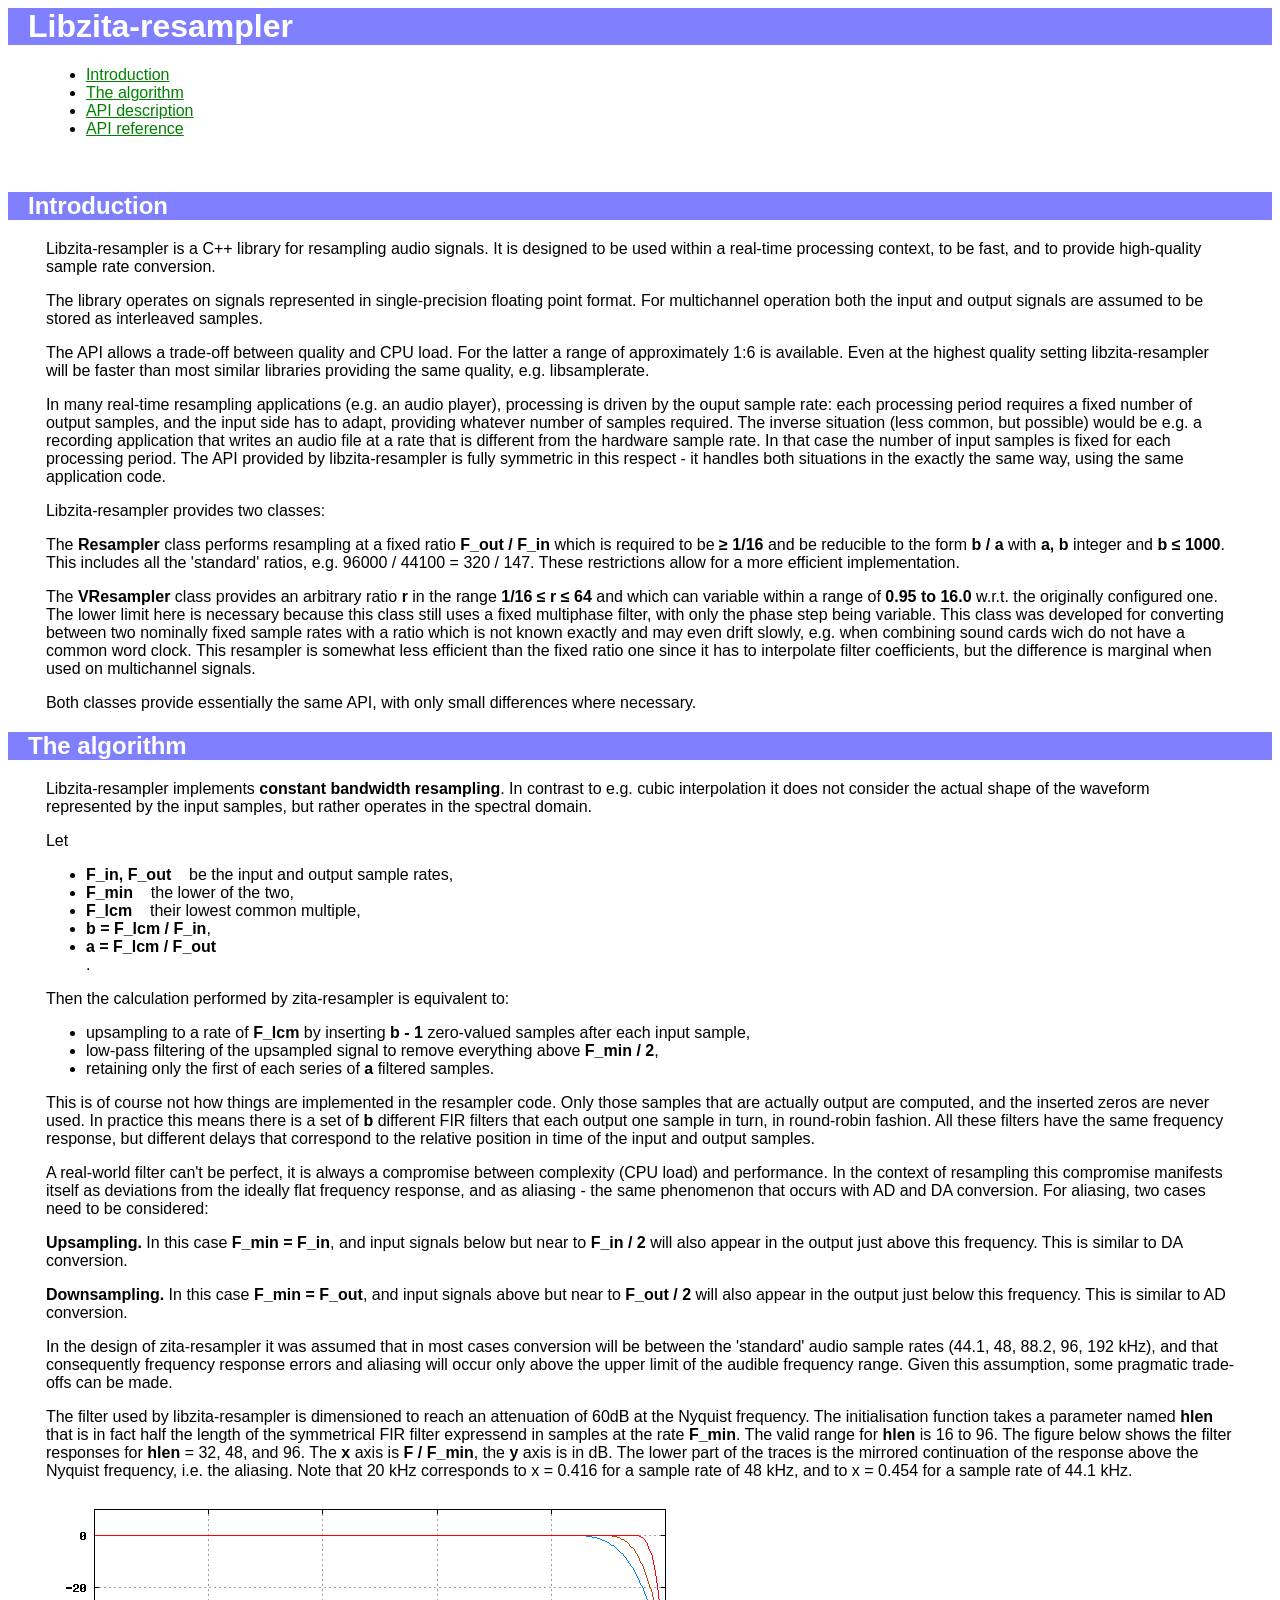
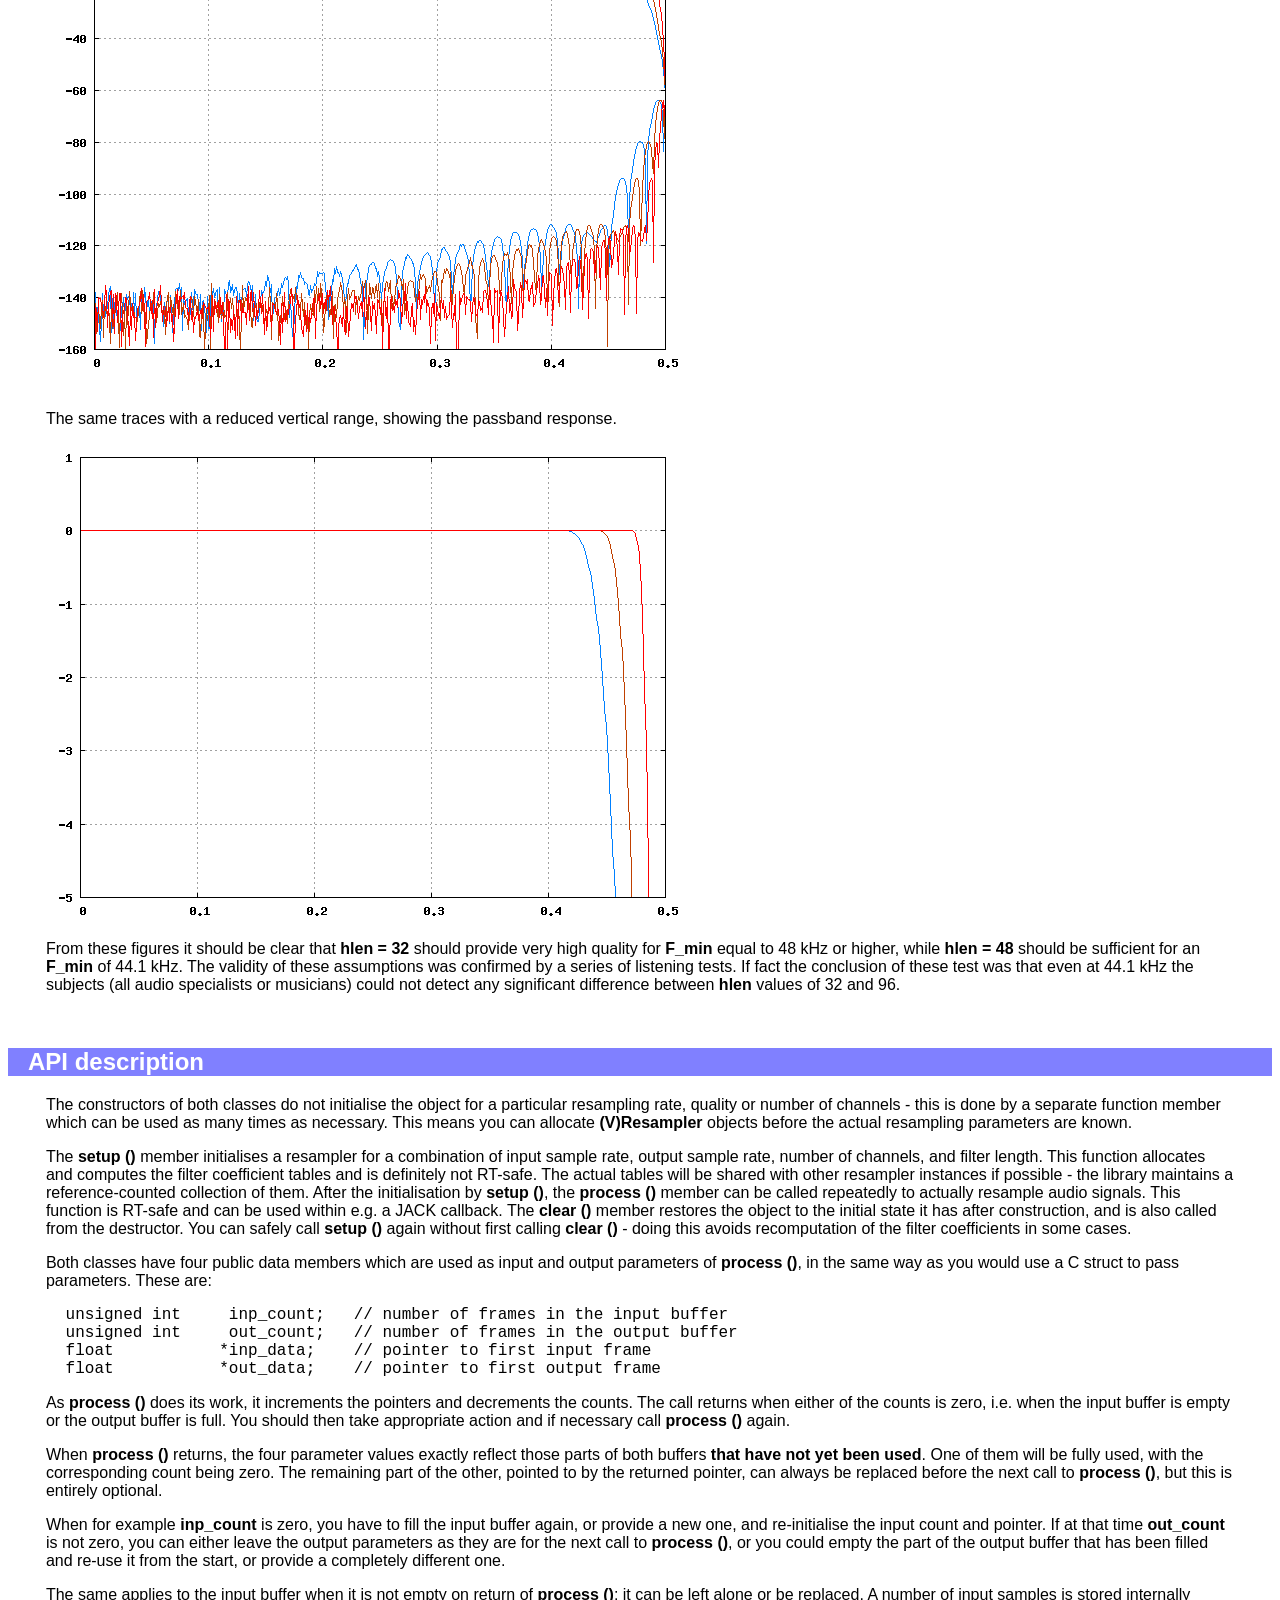
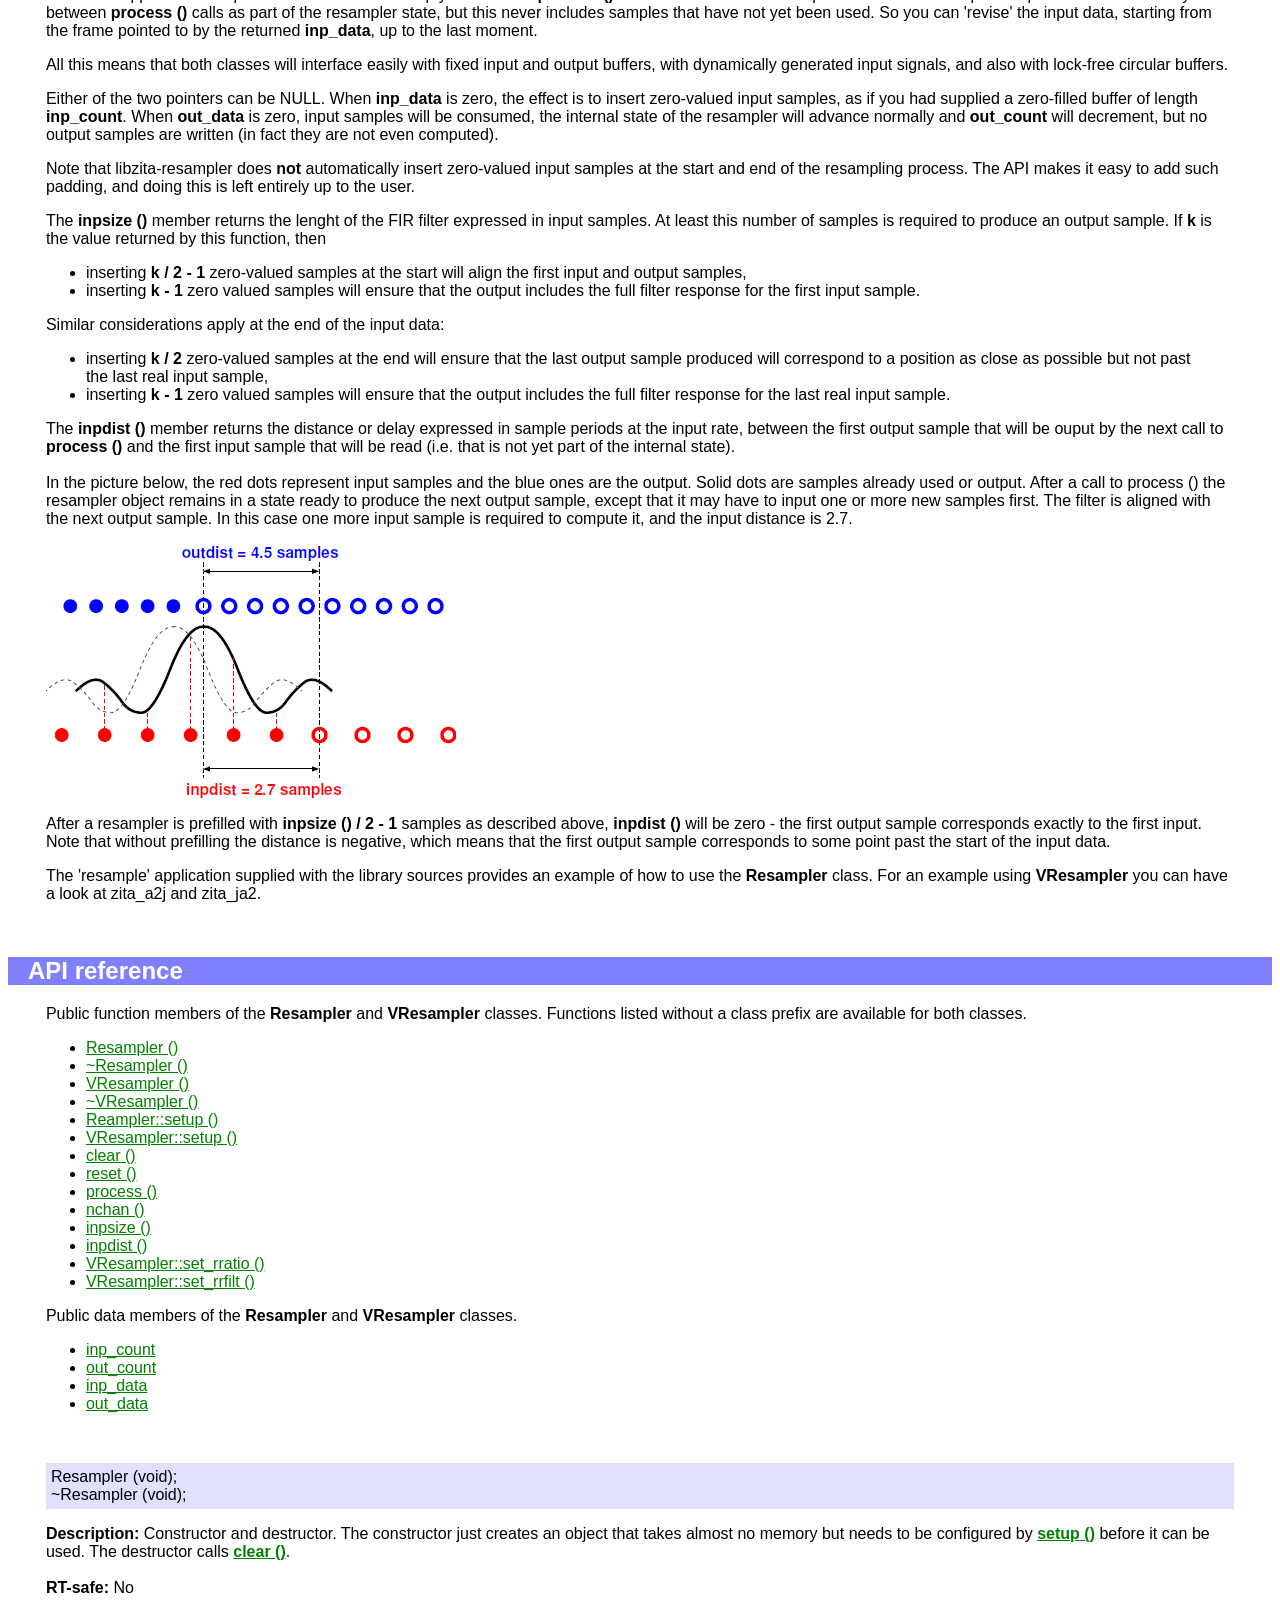
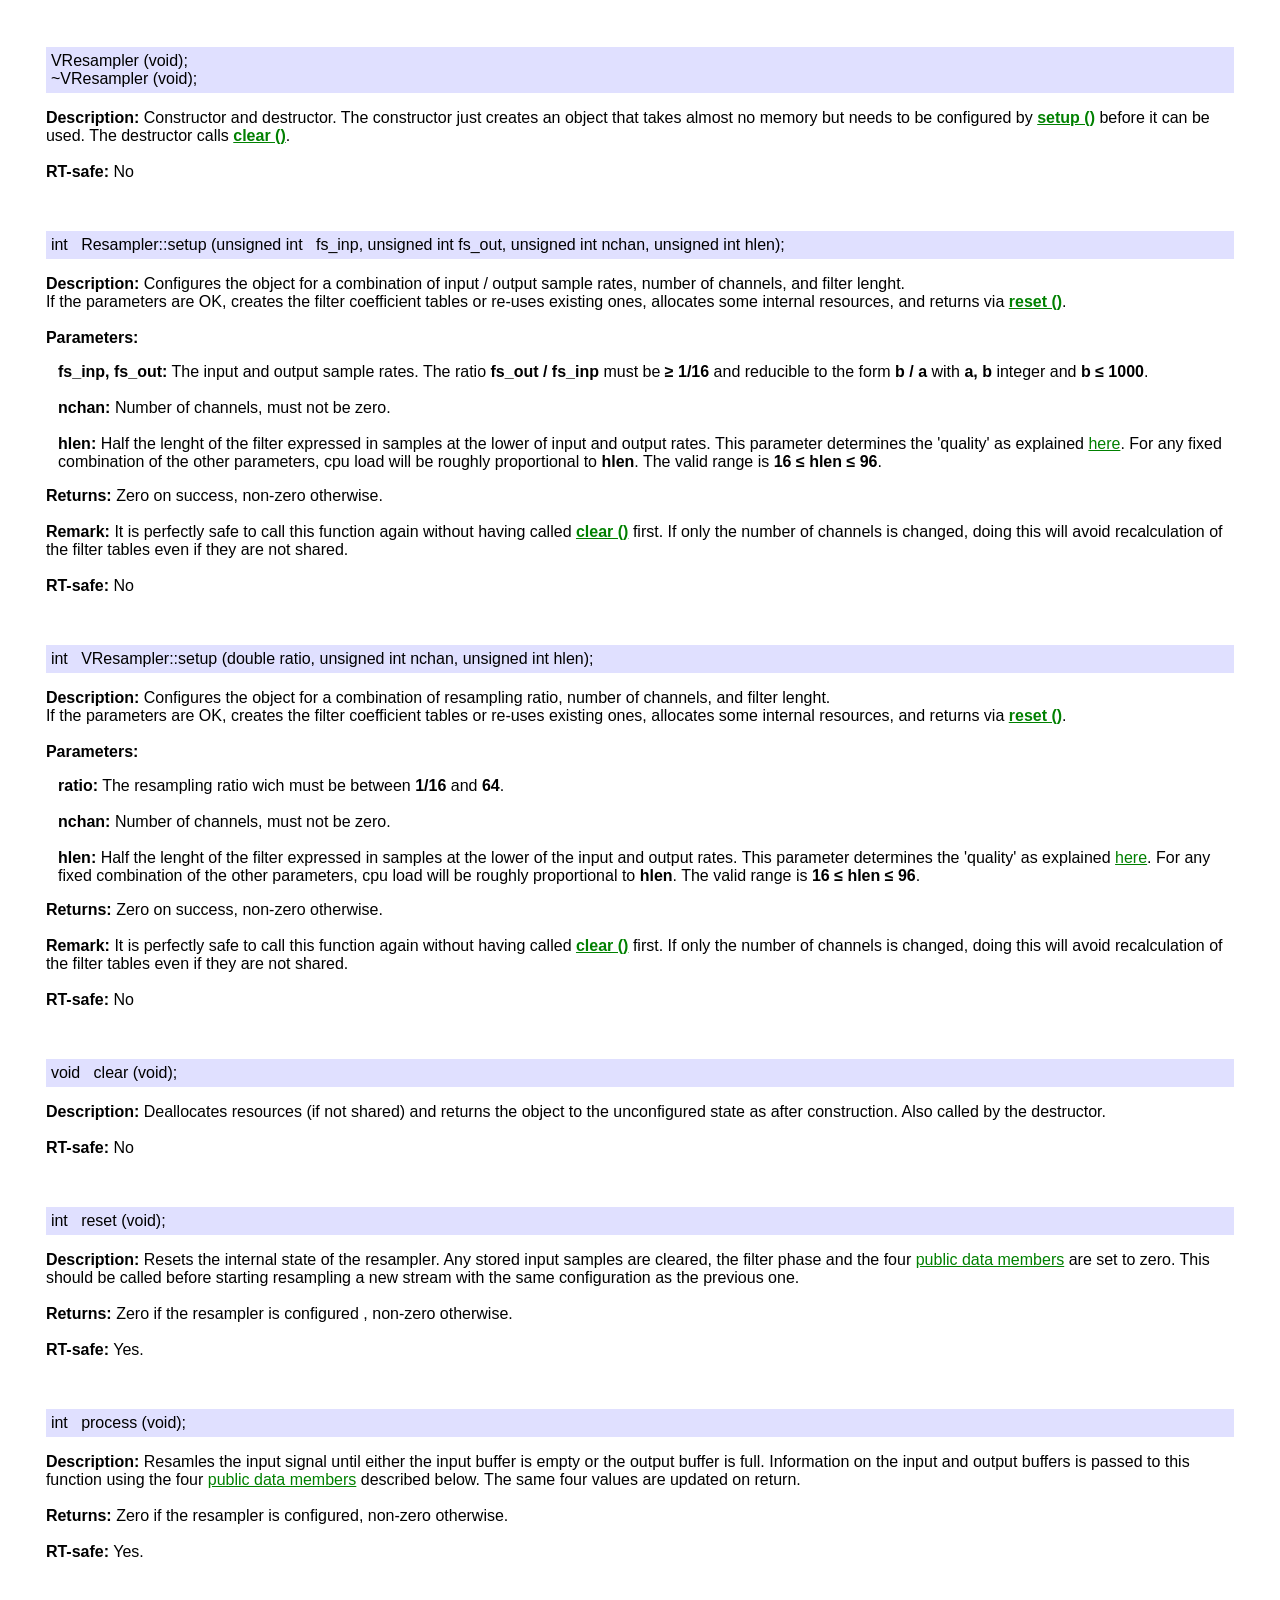
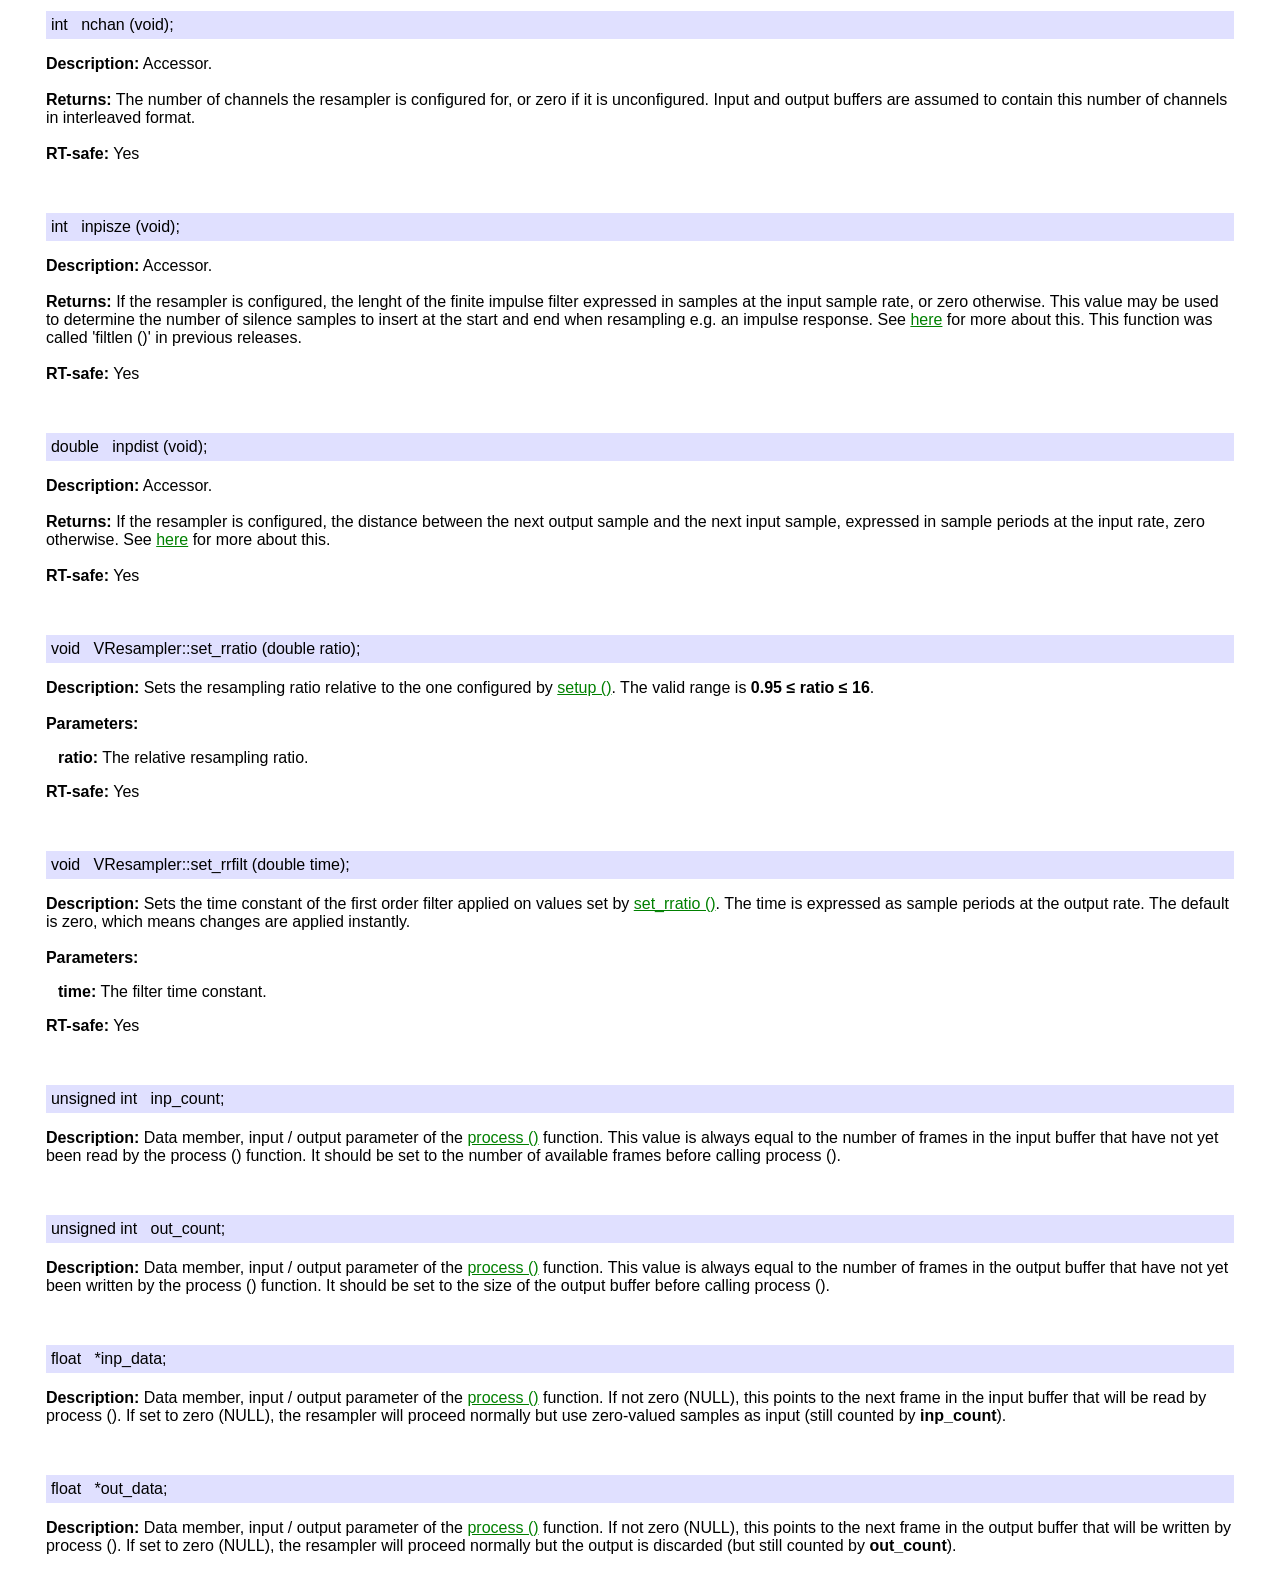
<file: src/thirdparty/zita-resampler/zita-resampler/docs/resampler.html>
<!DOCTYPE HTML PUBLIC "-//W3C//DTD HTML 4.0 Transitional//EN">
<html>
<head>
	<title>Zita-resampler.</title>
	<meta name="Author"      content="Fons Adriaensen (fons@linuxaudio.org)">
	<meta name="Description" content="The zita-resampler library.">
	<meta name="Keywords"    content="resampling sound audio dsp linux">
	<link rel=StyleSheet href="zitadocs.css" type="text/css" media="all">
</head>

<body>


<h1>Libzita-resampler</h1>
<ul>
<li><a href = "#introduction">Introduction</a>
<li><a href = "#algorithm">The algorithm</a>
<li><a href = "#description">API description</a>
<li><a href = "#reference">API reference</a>
</ul>

<br>
<a name = "introduction"></a>
<h2>Introduction</h2>
<p>
Libzita-resampler is a C++ library for resampling audio signals. It is designed
to be used within a real-time processing context, to be fast, and to provide
high-quality sample rate conversion.
</p>
<p>
The library operates on signals represented in single-precision floating point
format. For multichannel operation both the input and output signals are
assumed to be stored as interleaved samples.
</p>
<p>
The API allows a trade-off between quality and CPU load. For the latter
a range of approximately 1:6 is available. Even at the highest quality
setting libzita-resampler will be faster than most similar libraries
providing the same quality, e.g. libsamplerate.
</p>
<p>
In many real-time resampling applications (e.g. an audio player), processing
is driven by the ouput sample rate: each processing period requires a fixed
number of output samples, and the input side has to adapt, providing whatever
number of samples required. The inverse situation (less common, but possible)
would be e.g. a recording application that writes an audio file at a rate that
is different from the hardware sample rate. In that case the number of input
samples is fixed for each processing period. The API provided by libzita-resampler
is fully symmetric in this respect - it handles both situations in the exactly the
same way, using the same application code.
</p>
<p>
Libzita-resampler provides two classes:
</p>
<p>
The <b>Resampler</b> class performs resampling at a fixed ratio <b>F_out / F_in</b>
which is required to be <b>&ge; 1/16</b>  and be reducible to the form <b> b / a</b>
with <b>a, b</b> integer and <b>b &le; 1000</b>. This includes all the 'standard'
ratios, e.g. 96000 / 44100 = 320 / 147. These restrictions allow for a more efficient
implementation.
</p>
<p>
The <b>VResampler</b> class provides an arbitrary ratio <b>r</b> in the range
<b>1/16 &le; r &le; 64</b> and which can variable within a range of <b>0.95 to
16.0</b> w.r.t. the originally configured one. The lower limit here is necessary
because this class still uses a fixed multiphase filter, with only the phase step
being variable. This class was developed for converting between two nominally fixed
sample rates with a ratio which is not known exactly and may even drift slowly, e.g.
when combining sound cards wich do not have a common word clock. This resampler is
somewhat less efficient than the fixed ratio one since it has to interpolate filter
coefficients, but the difference is marginal when used on multichannel signals.
</p>
<p>
Both classes provide essentially the same API, with only small differences
where necessary.

<br>
<a name = "algorithm"></a>
<h2>The algorithm</h2>
<p>
Libzita-resampler implements <b>constant bandwidth resampling</b>. In contrast
to e.g. cubic interpolation it does not consider the actual shape of the
waveform represented by the input samples, but rather operates in the spectral
domain.
</p>
<p>
Let
<ul>
<li><b>F_in, F_out</b>&nbsp &nbsp be the input and output sample rates,</li>
<li><b>F_min</b>&nbsp &nbsp  the lower of the two,</li>
<li><b>F_lcm</b>&nbsp &nbsp  their lowest common multiple,</li>
<li><b>b = F_lcm / F_in</b>,</li>
<li><b>a = F_lcm / F_out</b></li>.
</ul>
<p>
Then the calculation performed by zita-resampler is equivalent to:
</p>
<ul>
<li>upsampling to a rate of <b>F_lcm</b> by inserting <b>b - 1</b>
zero-valued samples after each input sample,</li>
<li>low-pass filtering of the upsampled signal to remove everything
above <b>F_min / 2</b>,</li>
<li>retaining only the first of each series of <b>a</b> filtered
samples.</li>
</ul>
<p>
This is of course not how things are implemented in the resampler code.
Only those samples that are actually output are computed, and the inserted
zeros are never used. In practice this means there is a set of <b>b</b> 
different FIR filters that each output one sample in turn, in round-robin
fashion. All these filters have the same frequency response, but different
delays that correspond to the relative position in time of the input and
output samples.
</p>
<p>
A real-world filter can't be perfect, it is always a compromise between
complexity (CPU load) and performance. In the context of resampling this
compromise manifests itself as deviations from the ideally flat frequency
response, and as aliasing - the same phenomenon that occurs with AD and
DA conversion. For aliasing, two cases need to be considered:
</p>
<p>
<b>Upsampling.</b> In this case <b>F_min = F_in</b>, and input signals
below but near to <b>F_in / 2</b> will also appear in the output
just above this frequency. This is similar to DA conversion.
</p>
<p>
<b>Downsampling.</b> In this case <b>F_min = F_out</b>, and input signals
above but near to <b>F_out / 2</b> will also appear in the output
just below this frequency. This is similar to AD conversion.
</p>
<p>
In the design of zita-resampler it was assumed that in most cases
conversion will be between the 'standard' audio sample rates (44.1,
48, 88.2, 96, 192 kHz), and that consequently frequency response
errors and aliasing will occur only above the upper limit of the
audible frequency range. Given this assumption, some pragmatic
trade-offs can be made. 
</p>
<p>
The filter used by libzita-resampler is dimensioned to reach an
attenuation of 60dB at the Nyquist frequency. The initialisation
function takes a parameter named <b>hlen</b> that is in fact half
the length of the symmetrical FIR filter expressend in samples at
the rate <b>F_min</b>. The valid range for <b>hlen</b> is 16 to 96.
The figure below shows the filter responses for <b>hlen</b> = 32,
48, and 96. The <b>x</b> axis is <b>F / F_min</b>, the <b>y</b> axis
is in dB. The lower part of the traces is the mirrored continuation
of the response above the Nyquist frequency, i.e. the aliasing.
Note that 20 kHz corresponds to x = 0.416 for a sample rate of 48 kHz,
and to x = 0.454 for a sample rate of 44.1 kHz.
</p>
<p>
<img src="filt1.png">
</p>
<p>
<br>
The same traces with a reduced vertical range, showing the passband
response.
</p>
<p>
<img src="filt2.png">
</p>
<p>
From these figures it should be clear that <b>hlen = 32</b> should
provide very high quality for <b>F_min</b> equal to 48 kHz or higher,
while <b>hlen = 48</b> should be sufficient for an <b>F_min</b> of
44.1 kHz. The validity of these assumptions was confirmed by a series
of listening tests. If fact the conclusion of these test was that even
at 44.1 kHz the subjects (all audio specialists or musicians) could not
detect any significant difference between <b>hlen</b> values of 32 and 96.
</p>

<br>
<a name = "description"></a>
<h2>API description</h2>
<p>
The constructors of both classes do not initialise the object for a particular
resampling rate, quality or number of channels - this is done by a separate
function member which can be used as many times as necessary. This means you
can allocate <b>(V)Resampler</b> objects before the actual resampling parameters
are known.
</p>
<p>
The <b>setup ()</b> member initialises a resampler for a combination of input
sample rate, output sample rate, number of channels, and filter length. This
function allocates and computes the filter coefficient tables and is definitely
not RT-safe. The actual tables will be shared with other resampler instances if
possible - the library maintains a reference-counted collection of them. After
the initialisation by <b>setup ()</b>, the <b>process ()</b> member can be called
repeatedly to actually resample audio signals. This function is RT-safe and
can be used within e.g. a JACK callback. The <b>clear ()</b> member restores
the object to the initial state it has after construction, and is also called
from the destructor. You can safely call <b>setup ()</b> again without first
calling <b>clear ()</b> - doing this avoids recomputation of the filter
coefficients in some cases.
</p>
<p>
Both classes have four public data members which are used as input and output
parameters of <b>process ()</b>, in the same way as you would use a C struct
to pass parameters. These are:
</p>
<pre>
      unsigned int     inp_count;   // number of frames in the input buffer
      unsigned int     out_count;   // number of frames in the output buffer
      float           *inp_data;    // pointer to first input frame
      float           *out_data;    // pointer to first output frame
</pre>
<p>
As <b>process ()</b> does its work, it increments the pointers and decrements the
counts. The call returns when either of the counts is zero, i.e. when the input
buffer is empty or the output buffer is full. You should then take appropriate
action and if necessary call <b>process ()</b> again.
</p>
<p>
When <b>process ()</b> returns, the four parameter values exactly reflect
those parts of both buffers <b>that have not yet been used</b>.
One of them will be fully used, with the corresponding count being zero.
The remaining part of the other, pointed to by the returned pointer, can
always be replaced before the next call to <b>process ()</b>, but this is
entirely optional.
</p>
<p>
When for example <b>inp_count</b> is zero, you have to fill the input buffer
again, or provide a new one, and re-initialise the input count and pointer.
If at that time <b>out_count</b> is not zero, you can either leave the output
parameters as they are for the next call to <b>process ()</b>, or you could
empty the part of the output buffer that has been filled and re-use it from
the start, or provide a completely different one.
</p>
<p>
The same applies to the input buffer when it is not empty on return of
<b>process ()</b>: it can be left alone or be replaced. A number of input
samples is stored internally between <b>process ()</b> calls as part of the
resampler state, but this never includes samples that have not yet been used.
So you can 'revise' the input data, starting from the frame pointed to by the
returned <b>inp_data</b>, up to the last moment.
</p>
<p>
All this means that both classes will interface easily with fixed input and
output buffers, with dynamically generated input signals, and also with
lock-free circular buffers.
</p>
<p>
Either of the two pointers can be NULL. When <b>inp_data</b> is zero, the effect
is to insert zero-valued input samples, as if you had supplied a zero-filled
buffer of length <b>inp_count</b>. When <b>out_data</b> is zero, input samples
will be consumed, the internal state of the resampler will advance normally
and <b>out_count</b> will decrement, but no output samples are written (in
fact they are not even computed).
</p>
<a name = "padding"></a>
<p>
Note that libzita-resampler does <b>not</b> automatically insert zero-valued
input samples at the start and end of the resampling process. The API makes it
easy to add such padding, and doing this is left entirely up to the user.
</p>
<p>
The <b>inpsize ()</b> member returns the lenght of the FIR filter expressed in
input samples. At least this number of samples is required to produce an output
sample. If <b>k</b> is the value returned by this function, then
</p>
<ul>
<li>inserting <b>k / 2 - 1</b> zero-valued samples at the start will align the
first input and output samples,</li>
<li>inserting <b>k - 1</b> zero valued samples will ensure that the output
includes the full filter response for the first input sample.</li>
</ul>
<p>
Similar considerations apply at the end of the input data:
</p>
<ul>
<li>inserting <b>k / 2</b> zero-valued samples at the end will ensure
that the last output sample produced will correspond to a position as close
as possible but not past the last real input sample,</li>
<li>inserting <b>k - 1</b> zero valued samples will ensure that the output
includes the full filter response for the last real input sample.</li>
</ul>
<p>
<a name = "inpdist"></a>
The <b>inpdist ()</b> member returns the distance or delay expressed in sample
periods at the input rate, between the first output sample that will be ouput
by the next call to <b>process ()</b> and the first input sample that will be
read (i.e. that is not yet part of the internal state).
<br><br>
In the picture below, the red dots represent input samples and the blue ones
are the output. Solid dots are samples already used or output. After a call
to process () the resampler object remains in a state ready to produce the next
output sample, except that it may have to input one or more new samples first.
The filter is aligned with the next output sample. In this case one more input
sample is required to compute it, and the input distance is 2.7. 
</p>
<p>
<img src="inpdist.png">
</p>
<p>
After a resampler is prefilled with <b>inpsize () / 2 - 1</b> samples as described
above, <b>inpdist ()</b> will be zero - the first output sample corresponds exactly
to the first input. Note that without prefilling the distance is negative, which
means that the first output sample corresponds to some point past the start of the
input data.
</p>
<p>
The 'resample' application supplied with the library sources provides
an example of how to use the <b>Resampler</b> class. For an example 
using <b>VResampler</b> you can have a look at zita_a2j and zita_ja2.
</p>

<br>
<a name = "reference"></a>
<h2>API reference</h2>
<p>
Public function members of the <b>Resampler</b> and <b>VResampler</b> classes.
Functions listed without a class prefix are available for both classes.
</p>
<ul>
<li><a href = "#resampler">Resampler ()</a>
<li><a href = "#resampler">~Resampler ()</a>
<li><a href = "#vresampler">VResampler ()</a>
<li><a href = "#vresampler">~VResampler ()</a>
<li><a href = "#res_setup">Reampler::setup ()</a>
<li><a href = "#vres_setup">VResampler::setup ()</a>
<li><a href = "#clear">clear ()</a>
<li><a href = "#reset">reset ()</a>
<li><a href = "#process">process ()</a>
<li><a href = "#nchan">nchan ()</a>
<li><a href = "#inpsize">inpsize ()</a>
<li><a href = "#inpdist">inpdist ()</a>
<li><a href = "#vres_set_rratio">VResampler::set_rratio ()</a>
<li><a href = "#vres_set_rrfilt">VResampler::set_rrfilt ()</a>
</ul>
<p>
Public data members of the <b>Resampler</b> and <b>VResampler</b> classes.
</p>
<ul>
<li><a href = "#inp_count">inp_count</a>
<li><a href = "#out_count">out_count</a>
<li><a href = "#inp_data">inp_data</a>
<li><a href = "#out_data">out_data</a>
</ul>

<a name="resampler"></a>
<br><p class="apihdr">Resampler (void);<br>~Resampler (void);</p>
<p>
<b>Description:</b> Constructor and destructor. The constructor just creates an object that takes
almost no memory but needs to be configured by <a href="#setup"><b>setup ()</b></a> before it
can be used. The destructor calls <a href="#clear"><b>clear ()</b></a>.
<br><br>
<b>RT-safe:</b> No
</p>

<a name="vresampler"></a>
<br><p class="apihdr">VResampler (void);<br>~VResampler (void);</p>
<p>
<b>Description:</b> Constructor and destructor. The constructor just creates an object that takes
almost no memory but needs to be configured by <a href="#setup"><b>setup ()</b></a> before it
can be used. The destructor calls <a href="#clear"><b>clear ()</b></a>.
<br><br>
<b>RT-safe:</b> No
</p>

<a name="res_setup"></a>
<br><p class="apihdr">int &nbsp Resampler::setup (unsigned int &nbsp fs_inp, unsigned int fs_out, unsigned int nchan, unsigned int hlen);</p>
<p>
<b>Description:</b> Configures the object for a combination of input / output sample rates, number
of channels, and filter lenght.<br>If the parameters are OK, creates the filter coefficient tables
or re-uses existing ones, allocates some internal resources, and returns via <a href="#reset">
<b>reset ()</b></a>.
<br><br>
<b>Parameters:</b>
</p>
<p class="indent">
<b>fs_inp, fs_out:</b> The input and output sample rates. The ratio <b>fs_out
/ fs_inp</b> must be <b> &ge; 1/16</b> and reducible to the form <b>b / a</b>
with <b>a, b</b> integer and <b>b &le; 1000</b>.
<br><br>
<b>nchan:</b> Number of channels, must not be zero.
<br><br>
<b>hlen:</b> Half the lenght of the filter expressed in samples at the lower of
input and output rates. This parameter determines the 'quality' as explained
<a href="#algorithm">here</a>. For any fixed combination of the other parameters,
cpu load will be roughly proportional to <b>hlen</b>. The valid range is
<b>16 &le; hlen &le; 96</b>.
</p>
<p>
<b>Returns:</b> Zero on success, non-zero otherwise.
<br><br>
<b>Remark:</b> It is perfectly safe to call this function again without 
having called <a href="#clear"><b>clear ()</b></a> first. If only the number
of channels is changed, doing this will avoid recalculation of the filter tables
even if they are not shared.
<br><br>
<b>RT-safe:</b> No
</p>

<a name="vres_setup"></a>
<br><p class="apihdr">int &nbsp VResampler::setup (double ratio, unsigned int nchan, unsigned int hlen);</p>
<p>
<b>Description:</b> Configures the object for a combination of resampling ratio, number of channels,
and filter lenght.<br>If the parameters are OK, creates the filter coefficient tables or re-uses
existing ones, allocates some internal resources, and returns via <a href="#reset">
<b>reset ()</b></a>.
<br><br>
<b>Parameters:</b>
</p>
<p class="indent">
<b>ratio:</b> The resampling ratio wich must be between <b>1/16</b> and <b>64</b>.
<br><br>
<b>nchan:</b> Number of channels, must not be zero.
<br><br>
<b>hlen:</b> Half the lenght of the filter expressed in samples at the lower of
the input and output rates. This parameter determines the 'quality' as explained
<a href="#algorithm">here</a>. For any fixed combination of the other parameters,
cpu load will be roughly proportional to <b>hlen</b>. The valid range is
<b>16 &le; hlen &le; 96</b>.
</p>
<p>
<b>Returns:</b> Zero on success, non-zero otherwise.
<br><br>
<b>Remark:</b> It is perfectly safe to call this function again without 
having called <a href="#clear"><b>clear ()</b></a> first. If only the number
of channels is changed, doing this will avoid recalculation of the filter tables
even if they are not shared.
<br><br>
<b>RT-safe:</b> No
</p>

<a name="clear"></a>
<br><p class="apihdr">void &nbsp clear (void);</p>
<p>
<b>Description:</b> Deallocates resources (if not shared) and returns the object to
the unconfigured state as after construction. Also called by the destructor.
<br><br>
<b>RT-safe:</b> No
</p>

<a name="reset"></a>
<br><p class="apihdr">int &nbsp reset (void);</p>
<p>
<b>Description:</b> Resets the internal state of the resampler. Any stored
input samples are cleared, the filter phase and the four <a href="#inp_count">
public data members</a> are set to zero. This should be called before starting
resampling a new stream with the same configuration as the previous one.
<br><br>
<b>Returns:</b> Zero if the resampler is configured , non-zero otherwise.
<br><br>
<b>RT-safe:</b> Yes.
</p>

<a name="process"></a>
<br><p class="apihdr">int &nbsp process (void);</p>
<p>
<b>Description:</b> Resamles the input signal until either the input buffer
is empty or the output buffer is full. Information on the input and output
buffers is passed to this function using the four <a href="#inp_count"> public
data members</a> described below. The same four values are updated on return. 
<br><br>
<b>Returns:</b> Zero if the resampler is configured, non-zero otherwise.
<br><br>
<b>RT-safe:</b> Yes.
</p>

<a name="nchan"></a>
<br><p class="apihdr">int &nbsp nchan (void);</p>
<p>
<b>Description:</b> Accessor.
<br><br>
<b>Returns:</b> The number of channels the resampler is configured for,
or zero if it is unconfigured. Input and output buffers are assumed to contain
this number of channels in interleaved format.
<br><br>
<b>RT-safe:</b> Yes
</p>

<a name="inpsize"></a>
<br><p class="apihdr">int &nbsp inpisze (void);</p>
<p>
<b>Description:</b> Accessor.
<br><br>
<b>Returns:</b> If the resampler is configured, the lenght of the
finite impulse filter expressed in samples at the input sample rate,
or zero otherwise. This value may be used to determine the number of
silence samples to insert at the start and end when resampling e.g.
an impulse response. See <a href="#padding">here</a> for more about this.
This function was called 'filtlen ()' in previous releases.
<br><br>
<b>RT-safe:</b> Yes
</p>

<a name="inpdist"></a>
<br><p class="apihdr">double &nbsp inpdist (void);</p>
<p>
<b>Description:</b> Accessor.
<br><br>
<b>Returns:</b> If the resampler is configured, the distance between
the next output sample and the next input sample, expressed in sample
periods at the input rate, zero otherwise. See <a href="#inpdist">
here</a> for more about this.
<br><br>
<b>RT-safe:</b> Yes
</p>

<a name="vres_set_rratio"></a>
<br><p class="apihdr">void &nbsp VResampler::set_rratio (double ratio);</p>
<p>
<b>Description:</b> Sets the resampling ratio relative to the one configured
by <a href="#vres_setup"> setup ()</a>. The valid range is <b>0.95 &le;
ratio &le; 16</b>.
<br><br>
<b>Parameters:</b>
</p>
<p class="indent">
<b>ratio:</b> The relative resampling ratio.
</p>
<p>
<b>RT-safe:</b> Yes
</p>

<a name="vres_set_rrfilt"></a>
<br><p class="apihdr">void &nbsp VResampler::set_rrfilt (double time);</p>
<p>
<b>Description:</b> Sets the time constant of the first order filter applied
on values set by <a href="#vres_set_rratio"> set_rratio ()</a>. The time is
expressed as sample periods at the output rate. The default is zero, which
means changes are applied instantly.
<br><br>
<b>Parameters:</b>
</p>
<p class="indent">
<b>time:</b> The filter time constant.
</p>
<p>
<b>RT-safe:</b> Yes
</p>

<a name="inp_count"></a>
<br><p class="apihdr">unsigned int &nbsp inp_count;</p> 
<p>
<b>Description:</b> Data member, input / output parameter of the <a href="#process">
process ()</a> function. This value is always equal to the number of frames in the
input buffer that have not yet been read by the process () function. It should be set
to the number of available frames before calling process ().
</p>

<a name="out_count"></a>
<br><p class="apihdr">unsigned int &nbsp out_count;</p>
<p>
<b>Description:</b> Data member, input / output parameter of the <a href="#process">
process ()</a> function. This value is always equal to the number of frames in the
output buffer that have not yet been written by the process () function. It should be
set to the size of the output buffer before calling process ().
</p>

<a name="inp_data"></a>
<br><p class="apihdr">float &nbsp *inp_data;</p>
<p>
<b>Description:</b> Data member, input / output parameter of the <a href="#process">
process ()</a> function. If not zero (NULL), this points to the next frame in the
input buffer that will be read by process (). If set to zero (NULL), the resampler
will proceed normally but use zero-valued samples as input (still counted by
<b>inp_count</b>).
</p>

<a name="out_data"></a>
<br><p class="apihdr">float &nbsp *out_data;</p>
<p>
<b>Description:</b> Data member, input / output parameter of the <a href="#process">
process ()</a> function. If not zero (NULL), this points to the next frame in the
output buffer that will be written by process (). If set to zero (NULL), the resampler
will proceed normally but the output is discarded (but still counted by <b>out_count</b>).
</p>

</body>
</html>
</file>
<file: src/thirdparty/zita-resampler/zita-resampler/docs/zitadocs.css>
body { background: white; color: black; font-family: arial, helvetica, sans-serif; }
center { font-family: arial, helvetica, sans-serif; }
p  { font-family: arial, helvetica, sans-serif; text-align: left; margin-left: 3%; margin-right: 3%; }
td { font-family: arial, helvetica, sans-serif;	background: white; color: black; }
ul { font-family: arial, helvetica, sans-serif;	text-align: left; margin-left: 3%; margin-right: 6%; }
ol { font-family: arial, helvetica, sans-serif;	text-align: left; margin-left: 3%; margin-right: 6%; }
dl { font-family: arial, helvetica, sans-serif;	text-align: left; margin-left: 3%; margin-right: 3%; }
h1 { font-size: xx-large; background: #8080FF; color: white; text-align: left; padding-left: 20; }
h2 { font-size: x-large;  background: #8080FF; color: white; text-align: left; padding-left: 20; }
h3 { font-size: large;    background: #8080FF; color: white; text-align: left; padding-left: 20; }
pre { font-family: courier, monospace; font-size: medium; }
a:link    { color: #008000; }
a:visited { color: #008000; }
a:active  { color: #FF00FF; }
a:hover   { background-color: #80FF80; color: black; }
.apihdr   { background: #E0E0FF; color: black; text-align: left; padding: 5; }
.indent   { font-family: arial, helvetica, sans-serif; text-align: left; margin-left: 50; margin-right: 50; }
</file>
